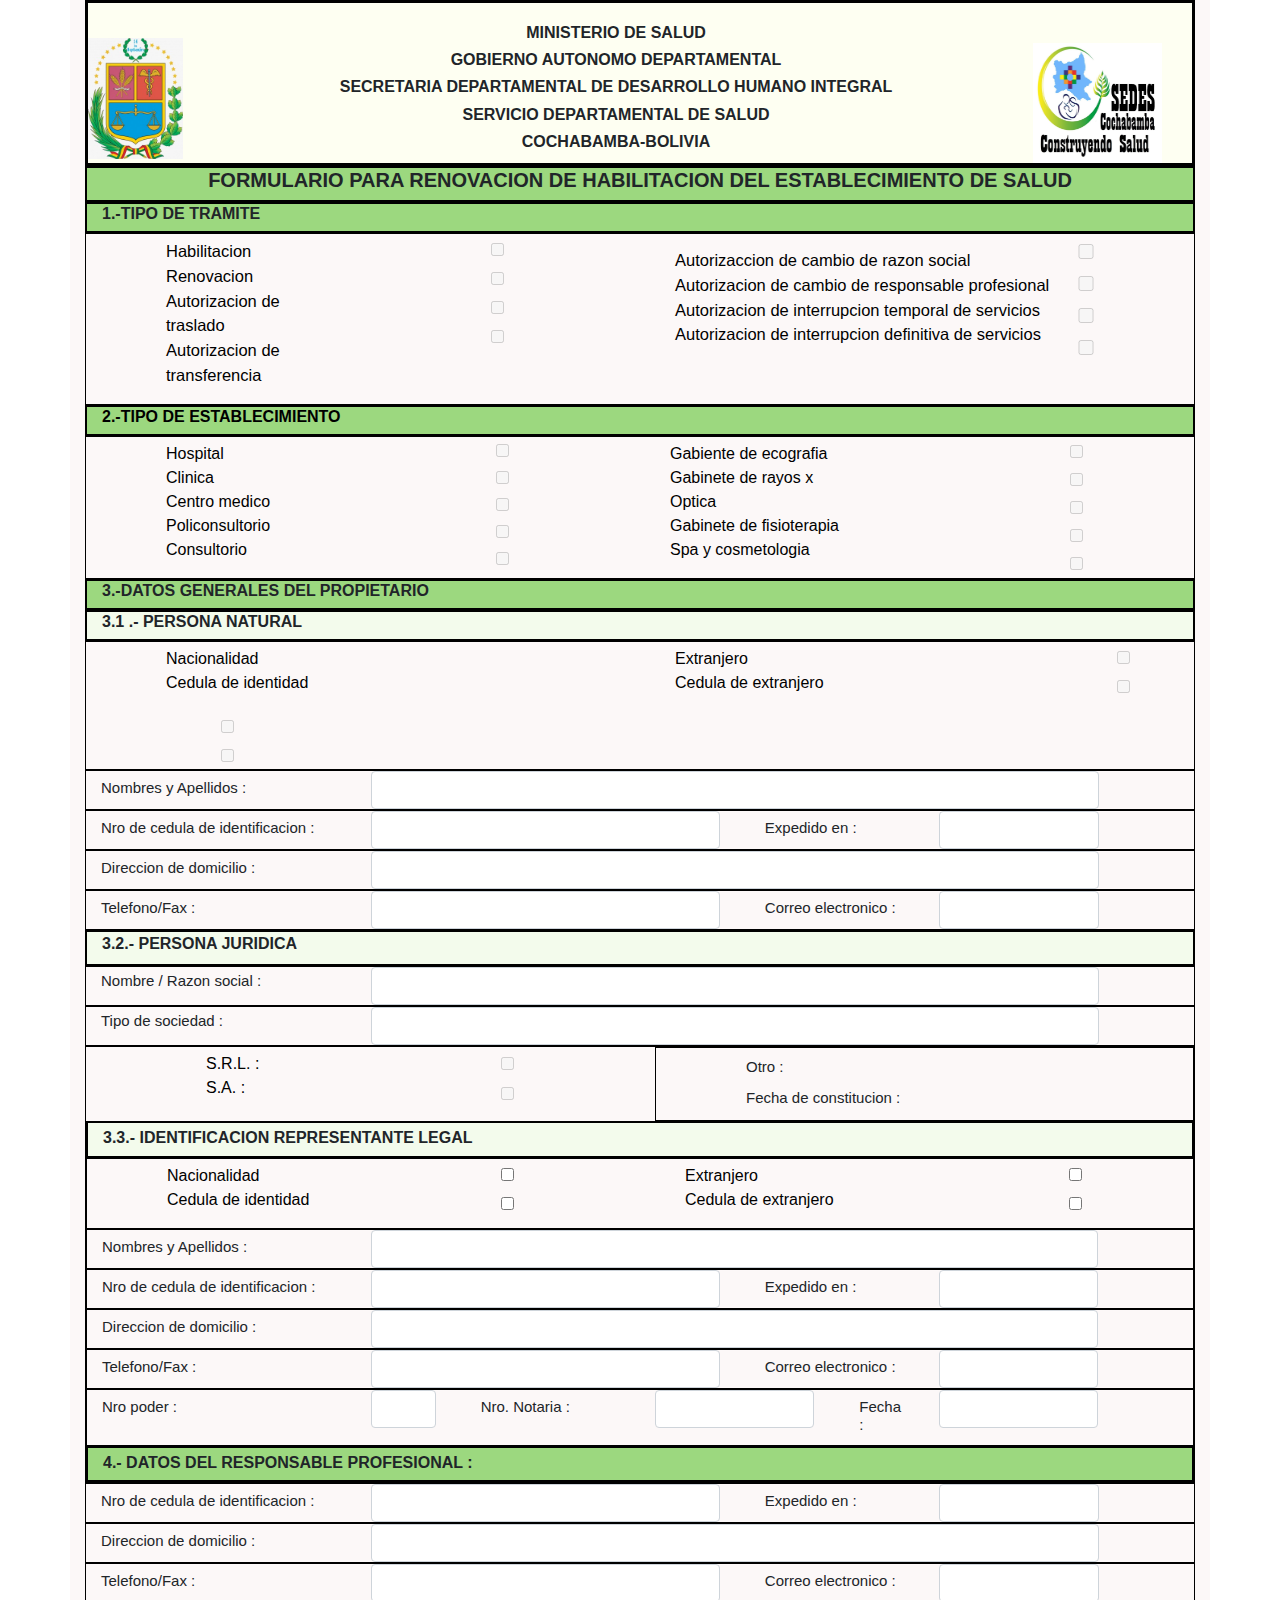
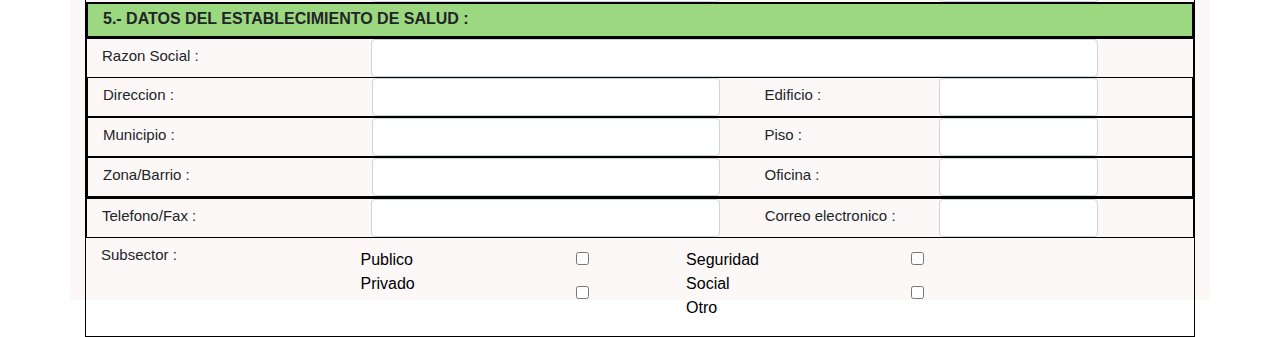
<file: Index.html>
<!DOCTYPE html>
<html lang="es">
<head>
    <meta charset="UTF-8">
    <meta name="viewport" content="width=device-width, initial-scale=1.0">
    <meta http-equiv="X-UA-Compatible" content="ie=edge">
    <link rel="stylesheet" href="css/estilos.css">
    <link rel="stylesheet" href="css/bootstrap.css">
    <title>FormularioRenovacion</title>
</head>
<body>
    <div class="container">
    <header>
        <div class="row">
   <div class="col-xs-4 col-md-2 col-sm-4">
       <div class="logocbba">
          <img src="image/Escudo.jpg" alt="EscudoCochabamba" height="80%" width="60%"  >

       </div>
          
   </div>
   <div class=" col-xs-4 col-md-8 col-sm-3" >
       
       <div class="texto1">
        <h1> <strong>MINISTERIO DE SALUD</strong> </h1>
        <h2>  <strong>   GOBIERNO AUTONOMO DEPARTAMENTAL </strong></h2>
        <h3 > <strong> SECRETARIA DEPARTAMENTAL DE DESARROLLO HUMANO INTEGRAL</strong></h3>
         <h3> <strong>SERVICIO DEPARTAMENTAL DE SALUD</strong></h3>
         <h3> <strong>COCHABAMBA-BOLIVIA</strong></h3>
        </div>

    </div>
    <div class="col-xs-4 col-md-2 col-sm-5">
        <div class="logosedes">
                <img src="image/LogoSedes.jpg" alt="LogoSedes"height="80%" width="100%" >
        </div>

        </div>
         
   



    </header>
    <section class="cabecera1">
        <div class="col-md-12 col-sm-12">
        <h5> <strong> FORMULARIO PARA RENOVACION DE HABILITACION DEL ESTABLECIMIENTO DE SALUD</strong></h5>
    </div>
    </section>
    <section class="cabeceraa1">
        <div class="col-md-12 col-sm-12">
        <h6> <strong>1.-TIPO DE TRAMITE</strong> </h6>
    </div>
    </section>

    <section class="cabeceraa2">
        <div class="row">
            <div class="col-md-6 col-sm-12">
                <div class="row">
             <div class="col-md-6 col-sm-6">
                <div class="textoo2">
                <ul>
                    <li><a href="">Habilitacion</a></li>
                    <li><a href="">Renovacion</a></li>
                    <li><a href="">Autorizacion de traslado</a></li>
                    <li><a href="">Autorizacion de transferencia</a></li>
                    
                </ul>
             </div>
            </div>
        
    
        
            <div class="col-md-6 col-sm-6">
                <div  class="checkboxx1" >
                    <input type="checkbox" id="test4" disabled="disabled" />
                    <input type="checkbox" id="test4" disabled="disabled" />
                    <input type="checkbox" id="test4" disabled="disabled" />
                    <input type="checkbox" id="test4" disabled="disabled" />
                </div>    
             </div>
            </div>
        </div>
            
        

            <div class="col-md-6 col-sm-12">
                <div class="row">
                    <div class="col-md-9 col-sm-6">
                <div class="textoo3">
                 <ul> 
                     
                         <li><a href="">Autorizaccion de cambio de razon social</a></li>
                         <li><a href="">Autorizacion de cambio de responsable profesional</a></li>
                         <li><a href="">Autorizacion de interrupcion temporal de servicios</a></li>
                         <li><a href="">Autorizacion de interrupcion definitiva de servicios</a</li>
                     </ul>
                 </div>
            </div>
            <div class="col-md-3 col-sm-6">
                <div class="checkboxx2">
                    <input type="checkbox" id="test4" disabled="disabled" />
                    <input type="checkbox" id="test4" disabled="disabled" />
                    <input type="checkbox" id="test4" disabled="disabled" />
                    <input type="checkbox" id="test4" disabled="disabled" />
                 
             </div>
         </div>
        </div>
    </div>
        </section>
    <section class="cabecera2">
            <div class="col-md-12 col-sm-12">
               
            <h6> <strong>2.-TIPO DE ESTABLECIMIENTO</strong> </h6>
        </div>
        </section>
            
        <section class="cabecera3">
           <div class="row">
               <div class="col-md-6 col-sm-3">
                    <div class="row">
                <div class="col-md-6 col-sm-12">
                   <div class="texto2">
                   <ul>
                       <li><a href="Hosp">Hospital</a> </li>
                       <li><a href="Clin">Clinica</a></li>
                       <li><a href="Cen">Centro medico</a></li>
                       <li><a href="Polic">Policonsultorio</a></li>
                       <li><a href="Cons">Consultorio</a></li>
                       
                   </ul>
                </div>
               </div>
            
        
               <div class="col-md-6 col-sm-3">
                   
                   <div class="checkbox1">
                    <input type="checkbox" id="test4" disabled="disabled" />
                    <input type="checkbox" id="test4" disabled="disabled" />
                    <input type="checkbox" id="test4" disabled="disabled" />
                    <input type="checkbox" id="test4" disabled="disabled" />
                    <input type="checkbox" id="test4" disabled="disabled" />
                </div>
                </div>
            </div>
               </div>
               <div class="col-md-6 col-sm-3">
                   <div class="row">
                        <div class="col-md-6 col-sm-3">
                   <div class="texto3">
                    <ul> 
                        
                            <li><a href="Gabin">Gabiente de ecografia</a></li>
                            <li><a href="GabinR">Gabinete de rayos x</a></li>
                            <li><a href="Optica">Optica</a></li>
                            <li><a href="Gab">Gabinete de fisioterapia</a</li>
                            <li><a href="Spa">Spa y cosmetologia</a></li>
     
                        </ul>
                    </div>
               </div>
        
        <div class="col-md-6 col-sm-3">

                <div class="checkbox2">
                    <input type="checkbox" id="test4" disabled="disabled" />
                    <input type="checkbox" id="test4" disabled="disabled" />
                    <input type="checkbox" id="test4" disabled="disabled" />
                    <input type="checkbox" id="test4" disabled="disabled" />
                    <input type="checkbox" id="test4" disabled="disabled" />
        </div>
    </div>
           </div>
        </div>
        </section>
        <section class="cabecera4">
                <div class="col-md-12 col-sm-12">
                <h6><strong>3.-DATOS GENERALES DEL PROPIETARIO</strong></h6>
            </div>
            </section>
            <section class="cabecera5">
                    <div class="col-md-12 col-sm-12">
                    <h6><strong>3.1 .- PERSONA NATURAL</strong></h6>
                </div>
                </section>

        <section class="cabecera6" >
            <div class="row">
                <div class="col-md-6 col-sm-12">
                    <div class="row">
                    <div class="col-md-6 col-sm-6">
                    <div class="texto4">
                        <ul>
                            <li><a href="">Nacionalidad</a></li>
                            <li><a href="">Cedula de identidad</a></li>
                        </ul>
                    </div>
                    </div>
                </div>
                    <div class="col-md-6 col-sm-6">
                        <div class="checkbox3">
                            <input type="checkbox" id="test4" disabled="disabled" />
                            <input type="checkbox" id="test4" disabled="disabled" />
                        
                        </div>
                    </div>
                </div>
            
                        <div class="col-md-6 col-sm-12">
                            <div class="row">
                            <div class="col-md-7 col-sm-6">
                                <div class="texto5">
                                        <ul>
                                            <li><a href="">Extranjero</a></li>
                                            <li><a href="">Cedula de extranjero</a></li>
                                        </ul>
                                    </div>
                            </div>
                        
                            
                            <div class="col-md-5 col-sm-6">
                                    <div class="checkbox4">
                                        <input type="checkbox" id="test4" disabled="disabled" />
                                        <input type="checkbox" id="test4" disabled="disabled" />
                                       
                                    </div>

                                 </div>
                                </div>

                                </div>

        </section>
        <section class="cabecera7">
            <div class="row">
                    <div class="col-md-3 col-sm-12">
                        <div class="texto6">
                            <h6>Nombres y Apellidos :</h6>
                            
                        </div>
                    </div>
                        <div class="col-md-8 col-sm-12">
                                <input type="email" class="form-control" id="exampleFormControlInput1">
                            </div>
                        </div>
            
        


        </section>
        <section class="cabecera8">
                <div class="row">
                        <div class="col-md-3 col-sm-12">
                            <div class="texto7">
                                <h6>Nro de cedula de identificacion :</h6>
                                
                            </div>
                        </div>
                        <div class="col-md-4 col-sm-12">
                                <input type="email" class="form-control" id="exampleFormControlInput1">
                        </div>
                            <div class="col-md-2 col-sm-12">
                                    <div class="texto8">
                                        <h6>Expedido en :</h6>
                                    </div>
                                </div>
                                    <div class="col-md-2 col-sm-12">
                                            <input type="email" class="form-control" id="exampleFormControlInput1"color="gray">
                                    </div>          
                </div>
    
            </section>
    
        <section class="cabecera9">
            <div class="row">
                    <div class="col-md-3 col-sm-12">
                        <div class="texto9">
                            <h6>Direccion de domicilio :</h6>

                        </div>
                        </div>
                        <div class="col-md-8 col-sm-12">
                                <input type="email" class="form-control" id="exampleFormControlInput1">
                        </div>
            </div>
        


        </section>
        <section class="cabecera10">
                <div class="row">
                        <div class="col-md-3 col-sm-12">
                            <div class="texto10">
                                <h6>Telefono/Fax :</h6>
                                
                            </div>
                        </div>
                        <div class="col-md-4 col-sm-12">
                                <input type="email" class="form-control" id="exampleFormControlInput1">
                        </div>
                            <div class="col-md-2 col-sm-12">
                                    <div class="texto11">
                                        <h6>Correo electronico :</h6>
                                    </div>
                                </div>
                                    <div class="col-md-2 col-sm-12">
                                            <input type="email" class="form-control" id="exampleFormControlInput1">
                                    </div>          
                </div>
    
            </section>

            <section class="cabecera11">
                    <div class="col-md-12 col-sm-12">
                            <div class="texto12">
                        <h6> <strong> 3.2.- PERSONA JURIDICA </strong></h6>
                    </div>
                    </section>
                <section class="cabecera12">
                        <div class="row">
                                <div class="col-md-3 col-sm-12">
                                    <div class="texto13">
                                        <h6>Nombre / Razon social :</h6>
                                    </div>
                                </div>
                                    <div class="col-md-8 col-sm-12">
                                            <input type="email" class="form-control" id="exampleFormControlInput1">
                                    </div>
                        </div>
                    
                </section>
                    
                <section class="cabecera14">
                        <div class="row">
                                <div class="col-md-3 col-sm-12">
                                    <div class="texto15">
                                        <h6>Tipo de sociedad :</h6>
                                    </div>
                                </div>
                                    <div class="col-md-8 col-sm-12">
                                        <input type="email" class="form-control" id="exampleFormControlInput1">
                                    </div>
                                </div>
                    
                </section>
                <section class="cabecera15">
                        <div class="row">
                            <div class="col-md-6 col-sm-12">
                                <div class="row">
                                <div class="col-md-6 col-sm-8">
                                <div class="texto16">
                                <ul>
                                    <li><a href="">S.R.L. :
                                    </a> </li>
                                    <li><a href="">S.A. :</a></li>
                                    </ul>
                                </div>
                            </div>
                                <div class="col-md-6 col-sm-4">
                                        <div class="checkbox5">
                                            <input type="checkbox" id="test4" disabled="disabled" />
                                            <input type="checkbox" id="test4" disabled="disabled" />
                                          
                                            </div>  
                                         </div>
                                </div>
                            </div>
                                <div class="col-md-6 col-sm-12">
                                        <div class="texto17">
                                            <h6> Otro :</h6>
                                            <div class="texto18">
                                            
                                            <h6> Fecha de constitucion :</h6>
                                        </div>
                                        </div>
                                        <div class="col-md-4 col-sm-12">
                                           
                                        </div>
                        </div>
                    </div>
                    
            <section class="cabecera16">
                    <div class="col-md-12 col-sm-12">
                            <div class="texto18">
                        <h6> <strong> 3.3.- IDENTIFICACION REPRESENTANTE LEGAL</strong></h6>
                    </div>
                    </section>
           <section class="cabecera17" >
                        <div class="row">
                            <div class="col-md-6 col-sm-12">
                                <div class="row">
                                        <div class="col-md-6 col-sm-6">
                                <div class="texto19">
                                    <ul>
                                        <li><a href="">Nacionalidad</a></li>
                                        <li><a href="">Cedula de identidad</a></li>
                                    </ul>
                                </div>
                                </div>
                                <div class="col-md-6 col-sm-6">
                                    <div class="checkbox6">
                                            <input type= "checkbox">
                                            <input type= "checkbox">
                                    </div>
                                    </div>
                                </div>
                            </div>
            
                                    <div class="col-md-6 col-sm-12">
                                        <div class="row">
                                        <div class="col-md-6 col-sm-6">
                                            <div class="texto20">
                                                    <ul>
                                                        <li><a href="">Extranjero</a></li>
                                                        <li><a href="">Cedula de
                                                                        extranjero</a></li>
                                                    </ul>
                                                </div>
                                        </div>
                                        
                                        <div class="col-md-6 col-sm-6">
                                                <div class="checkbox7">
                                                        <input type= "checkbox">
                                                        <input type= "checkbox">
                                                </div>
            
                                             </div>
                            
                                            </div>
                                        </div>

            
                </section>
                                        <section class="cabecera18">
                                            <div class="row">
                                                    <div class="col-md-3 col-sm-12">
                                                        <div class="texto21">
                                                            <h6>Nombres y Apellidos :</h6>
                                                        </div>
                                
                                                        </div>
                                                        <div class="col-md-8 col-sm-12">
                                                                <input type="email" class="form-control" id="exampleFormControlInput1">
                                                        </div>
                                            </div>
                                        
                                
                                
                                        </section>
                                        <section class="cabecera19">
                                                <div class="row">
                                                        <div class="col-md-3 col-sm-12">
                                                            <div class="texto22">
                                                                <h6>Nro de cedula de identificacion :</h6>
                                                                
                                                            </div>
                                                        </div>
                                                        <div class="col-md-4 col-sm-12">
                                                                <input type="email" class="form-control" id="exampleFormControlInput1">
                                                        </div>
                                                            <div class="col-md-2 col-sm-12">
                                                                    <div class="texto23">
                                                                        <h6>Expedido en :</h6>
                                                                    </div>
                                                                </div>
                                                                    <div class="col-md-2 col-sm-12">
                                                                            <input type="email" class="form-control" id="exampleFormControlInput1">
                                                                    </div>          
                                                </div>
                                    
                                            </section>
                                    
                                        <section class="cabecera20">
                                            <div class="row">
                                                    <div class="col-md-3 col-sm-12">
                                                        <div class="texto24">
                                                            <h6>Direccion de domicilio :</h6>
                                
                                                        </div>
                                                        </div>
                                                        <div class="col-md-8 col-sm-12">
                                                                <input type="email" class="form-control" id="exampleFormControlInput1">
                                                        </div>
                                            </div>
                                        
                                
                                
                                        </section>
                                        <section class="cabecera21">
                                                <div class="row">
                                                        <div class="col-md-3 col-sm-12">
                                                            <div class="texto25">
                                                                <h6>Telefono/Fax :</h6>
                                                                
                                                            </div>
                                                        </div>
                                                        <div class="col-md-4 col-sm-12">
                                                            <input type="email" class="form-control" id="exampleFormControlInput1">
                                                        </div>
                                                            <div class="col-md-2 col-sm-12">
                                                                    <div class="texto26">
                                                                        <h6>Correo electronico :</h6>
                                                                    </div>
                                                                </div>
                                                                    <div class="col-md-2 col-sm-12">
                                                                            <input type="email" class="form-control" id="exampleFormControlInput1">
                                                                    </div>          
                                                </div>
                                    
                                            </section>
                                <section class="cabecera22">
                                        <div class="row">
                                                <div class="col-md-3 col-sm-12">
                                                    <div class="texto27">
                                                        <h6>Nro poder :</h6>
                                                        
                                                    </div>
                                                </div>
                                                <div class="col-md-1 col-sm-12">
                                                        <input type="email" class="form-control" id="exampleFormControlInput1">

                                                </div>
                                            
                                                    <div class="col-md-2 col-sm-12">
                                                            <div class="texto28">
                                                                <h6>Nro. Notaria :</h6>
                                                            </div>
                                                        </div>
                                                            <div class="col-md-2 col-sm-12"> 
                                                                    <input type="email" class="form-control" id="exampleFormControlInput1">
                                                            </div>
                                                             
                                                            <div class="col-md-1 col-sm-12">
                                                                    <div class="texto28">
                                                                        <h6>Fecha :</h6>
                                                                    </div>
                                                                </div>
                                                                    <div class="col-md-2 col-sm-12"> 
                                                                            <input type="email" class="form-control" id="exampleFormControlInput1">
                                                                        </div>     
                                        </div>
                                

                                </section>

                                <section class="cabecera23">
                                        <div class="col-md-12 col-sm-12">
                                                <div class="texto29">
                                            <h6> <strong> 4.- DATOS DEL RESPONSABLE PROFESIONAL : </strong></h6>
                                        </div>
                                        </section>




                
                                    </section>
                                    <section class="cabecera24">
                                            <div class="row">
                                                    <div class="col-md-3 col-sm-12">
                                                        <div class="texto30">
                                                            <h6>Nro de cedula de identificacion :</h6>
                                                            
                                                        </div>
                                                    </div>
                                                    <div class="col-md-4 col-sm-12">
                                                            <input type="email" class="form-control" id="exampleFormControlInput1">
                                                    </div>
                                                        <div class="col-md-2 col-sm-12">
                                                                <div class="texto31">
                                                                    <h6>Expedido en :</h6>
                                                                </div>
                                                            </div>
                                                                <div class="col-md-2 col-sm-12">
                                                                        <input type="email" class="form-control" id="exampleFormControlInput1">
                                                                </div>          
                                            </div>
                                
                                        </section>
                                
                                    <section class="cabecera25">
                                        <div class="row">
                                                <div class="col-md-3 col-sm-12">
                                                    <div class="texto32">
                                                        <h6>Direccion de domicilio :</h6>
                            
                                                    </div>
                                                    </div>
                                                    <div class="col-md-8 col-sm-12">
                                                            <input type="email" class="form-control" id="exampleFormControlInput1">
                                                    </div>
                                        </div>
                                    
                            
                            
                                    </section>
                                    <section class="cabecera26">
                                            <div class="row">
                                                    <div class="col-md-3 col-sm-12">
                                                        <div class="texto33">
                                                            <h6>Telefono/Fax :</h6>
                                                            
                                                        </div>
                                                    </div>
                                                    <div class="col-md-4 col-sm-12">
                                                            <input type="email" class="form-control" id="exampleFormControlInput1">
                                                    </div>
                                                        <div class="col-md-2 col-sm-12">
                                                                <div class="texto34">
                                                                    <h6>Correo electronico :</h6>
                                                                </div>
                                                            </div>
                                                                <div class="col-md-2 col-sm-12">
                                                                        <input type="email" class="form-control" id="exampleFormControlInput1">
                                                                </div>          
                                            </div>

                                            <section class="cabecera27">
                                                    <div class="col-md-12 col-sm-12">
                                                            <div class="texto35">
                                                        <h6> <strong> 5.- DATOS DEL ESTABLECIMIENTO DE SALUD :  </strong></h6>
                                                    </div>
                                                    </section>
                                                    <section class="cabecera28">
                                                        <div class="row">
                                                                <div class="col-md-3 col-sm-12">
                                                                    <div class="texto36">
                                                                        <h6>Razon Social :</h6>
                                            
                                                                    </div>
                                                                    </div>
                                                                    <div class="col-md-8 col-sm-12">
                                                                            <input type="email" class="form-control" id="exampleFormControlInput1">
                                                                    </div>
                                                        </div>
                                                    
                                            
                                                    <section class="cabecera28">
                                                        <div class="row">
                                                                <div class="col-md-3 col-sm-12">
                                                                    <div class="texto37">
                                                                        <h6>Direccion :</h6>
                                                                        
                                                                    </div>
                                                                </div>
                                                                <div class="col-md-4 col-sm-12">
                                                                    <input type="email" class="form-control" id="exampleFormControlInput1">
                                                                </div>
                                                            
                                                                    <div class="col-md-2 col-sm-12">
                                                                            <div class="texto38">
                                                                                <h6>Edificio :</h6>
                                                                            </div>
                                                                        </div>
                                                                            <div class="col-md-2 col-sm-12">
                                                                                    <input type="email" class="form-control" id="exampleFormControlInput1">
                                                                            </div>          
                                                        </div>
                                            
                                                    </section>
                                

                                                    
                                                    <section class="cabecera29">
                                                        <div class="row">
                                                                <div class="col-md-3 col-sm-12">
                                                                    <div class="texto39">
                                                                        <h6>Municipio :</h6>
                                                                        
                                                                    </div>
                                                                </div>
                                                                <div class="col-md-4 col-sm-12">
                                                                        <input type="email" class="form-control" id="exampleFormControlInput1">
                                                                </div>
                                                                    <div class="col-md-2 col-sm-12">
                                                                            <div class="texto40">
                                                                                <h6>Piso :</h6>
                                                                            </div>
                                                                        </div>
                                                                            <div class="col-md-2 col-sm-12">
                                                                                    <input type="email" class="form-control" id="exampleFormControlInput1">
                                                                            </div>          
                                                        </div>
                                            
                                                    </section>
                                                    <section class="cabecera30">
                                                            <div class="row">
                                                                    <div class="col-md-3 col-sm-12">
                                                                        <div class="texto41">
                                                                            <h6>Zona/Barrio :</h6>
                                                                            
                                                                        </div>
                                                                    </div>
                                                                    <div class="col-md-4 col-sm-12">
                                                                            <input type="email" class="form-control" id="exampleFormControlInput1">
                                                                    </div>
                                                                        <div class="col-md-2 col-sm-12">
                                                                                <div class="texto42">
                                                                                    <h6>Oficina :</h6>
                                                                                </div>
                                                                            </div>
                                                                                <div class="col-md-2 col-sm-12">
                                                                                        <input type="email" class="form-control" id="exampleFormControlInput1">
                                                                                </div>          
                                                            </div>
                                                
                                                        </section>
                                                        
                                                    </section>
                                                    <section class="cabecera32">
                                                            <div class="row">
                                                                    <div class="col-md-3 col-sm-12">
                                                                        <div class="texto43">
                                                                            <h6>Telefono/Fax :</h6>
                                                                            
                                                                        </div>
                                                                    </div>
                                                                    <div class="col-md-4 col-sm-12">
                                                                            <input type="email" class="form-control" id="exampleFormControlInput1">
                                                                    </div>
                                                                        <div class="col-md-2 col-sm-12">
                                                                                <div class="texto44">
                                                                                    <h6>Correo electronico :</h6>
                                                                                </div>
                                                                            </div>
                                                                                <div class="col-md-2 col-sm-12">
                                                                                        <input type="email" class="form-control" id="exampleFormControlInput1">
                                                                                </div>          
                                                            </div>
                                                
                                                        </section>
                                                   
                                                    <section class="cabecera33">
                                                            <div class="row">
                                                                    <div class="col-md-3 col-sm-12">
                                                                        <div class="texto45">
                                                                            <h6>Subsector :</h6>
                                                                        </div>
                                                                    </div>
                                                                    <div class="row">
                                                                            <div class="col-md-6 col-sm-12">
                                                                                <div class="row">
                                                                                        <div class="col-md-6 col-sm-6">
                                                                                    <div class="texto46">
                                                                                        <ul>
                                                                                            <li><a href="">Publico</a></li>
                                                                                            <li><a href="">Privado</a></li>
                                                                                        </ul>
                                                                                    </div>
                                                                                    </div>
                                                                                    <div class="col-md-6 col-sm-6">
                                                                                        <div class="checkbox39">
                                                                                                <input type= "checkbox">
                                                                                                <input type= "checkbox">
                                                                                        </div>
                                                                                        </div>
                                                                                    </div>
                                                                                </div>
                                                                                        <div class="col-md-6 col-sm-12">
                                                                                            <div class="row">
                                                                                            <div class="col-md-6 col-sm-6">
                                                                                                <div class="texto47">
                                                                                                        <ul>
                                                                                                            <li><a href="">Seguridad Social</a></li>
                                                                                                            <li><a href="">Otro</a></li>
                                                                                                        </ul>
                                                                                                    </div>
                                                                                            </div>
                                                                                            <div class="col-md-6 col-sm-6">
                                                                                                   <div class="checkbox40">
                                                                                                            <input type= "checkbox">
                                                                                                            <input type= "checkbox">
                                                                                                            
                                                                                                    </div>
                                                                                          
                                                                                                </div>    
                                                                                              </div>
                                                                        </div>
                                                                    </section>

                                                        


</div>
</body>
</html>
</file>
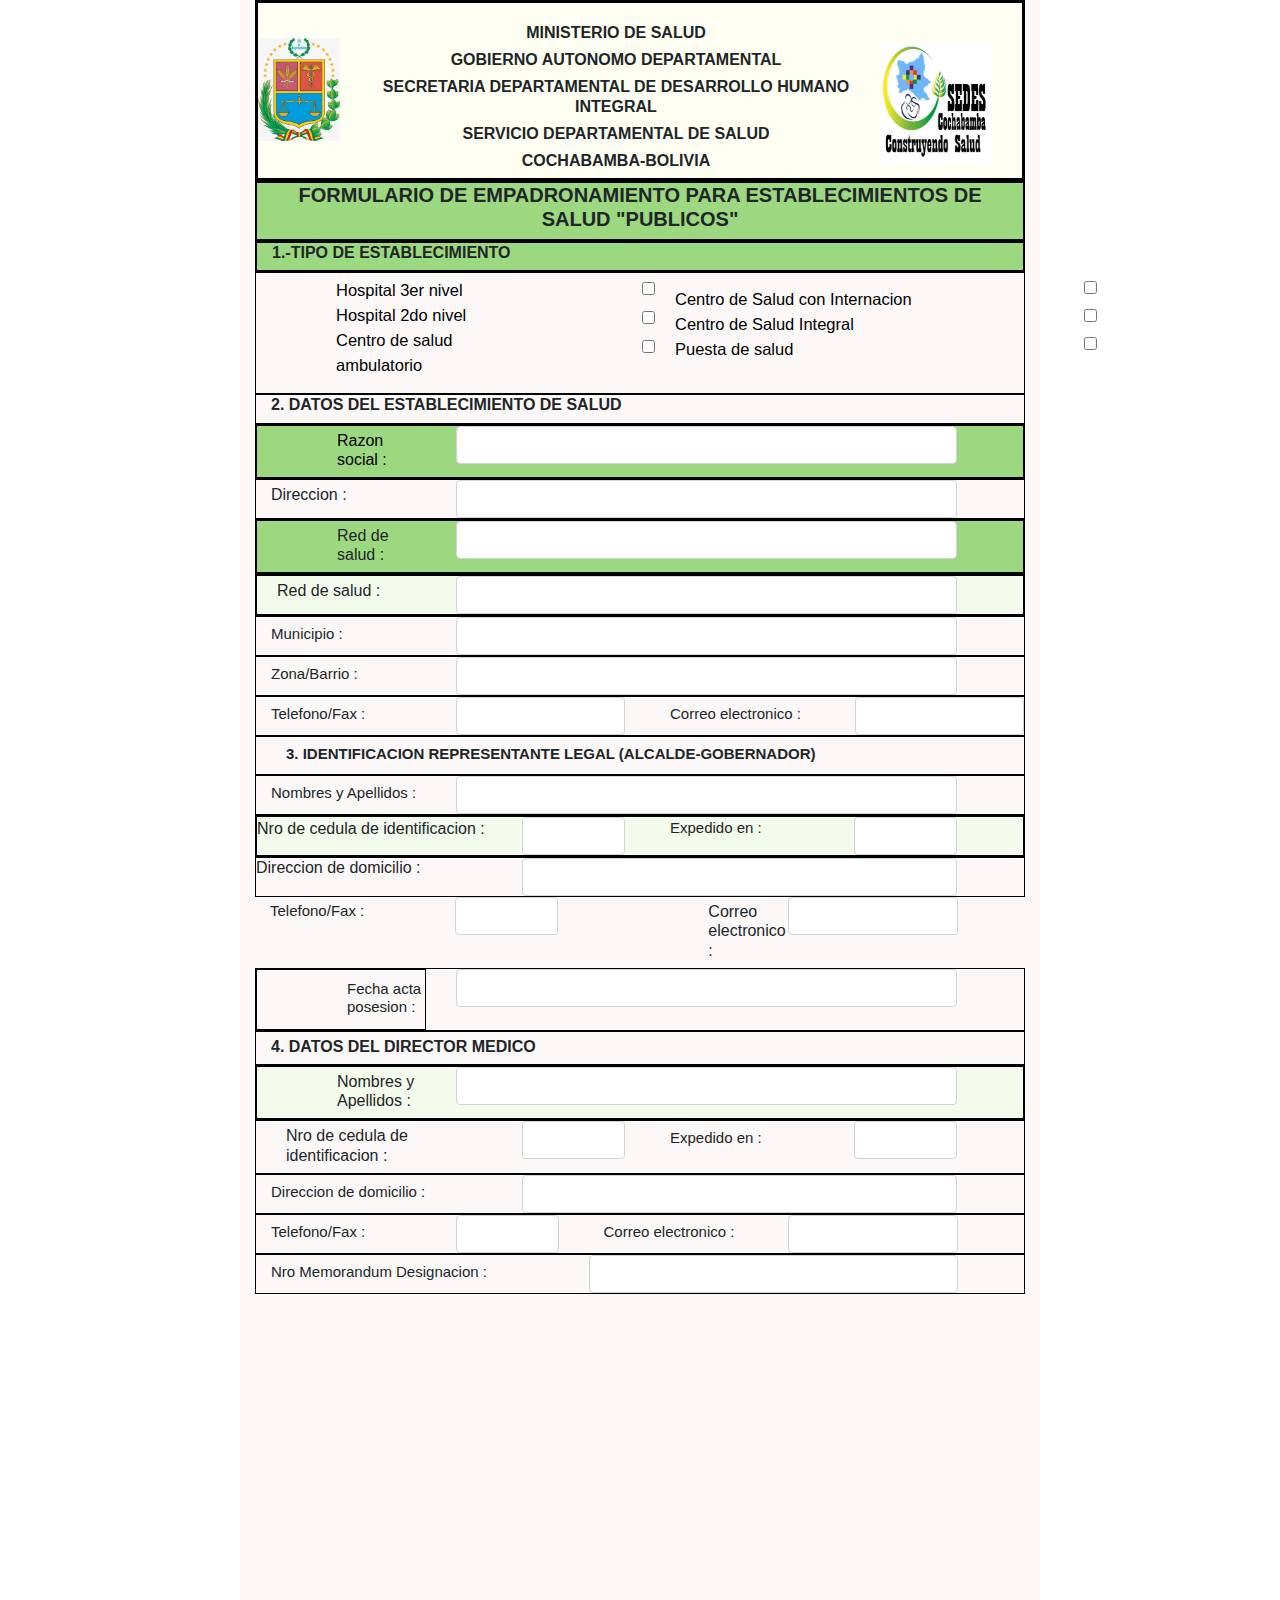
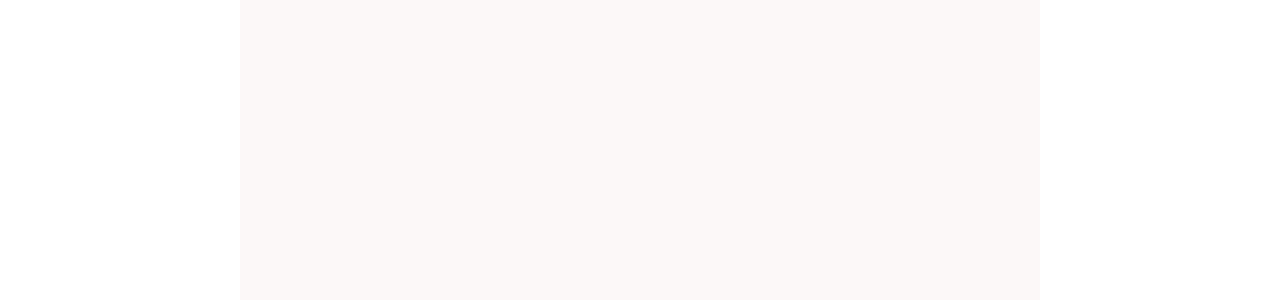
<file: index2.html>
<!DOCTYPE html>
<html lang="en">
<head>
    <meta charset="UTF-8">
    <meta name="viewport" content="width=device-width, initial-scale=1.0">
    <meta http-equiv="X-UA-Compatible" content="ie=edge">
    <link rel="stylesheet" href="css/bootstrap.css">
    <link rel="stylesheet" href="css/estilos.css">
    <title>FormularioPublico</title>
</head>
<body>
        <div class="container">
                <header>
                    <div class="row">
               <div class="col-xs-4 col-md-2 col-sm-4">
                   <div class="logocbba">
                      <img src="image/Escudo.jpg" alt="EscudoCochabamba" height="100%" width="80%"  >
            
                   </div>
                      
               </div>
               <div class=" col-xs-4 col-md-8 col-sm-3" >
                   
                   <div class="texto1">
                    <h1> <strong>MINISTERIO DE SALUD</strong> </h1>
                    <h2>  <strong>   GOBIERNO AUTONOMO DEPARTAMENTAL </strong></h2>
                    <h3 > <strong> SECRETARIA DEPARTAMENTAL DE DESARROLLO HUMANO INTEGRAL</strong></h3>
                     <h3> <strong>SERVICIO DEPARTAMENTAL DE SALUD</strong></h3>
                     <h3> <strong>COCHABAMBA-BOLIVIA</strong></h3>
                    </div>
            
                </div>
                <div class="col-xs-4 col-md-2 col-sm-5">
                    <div class="logosedes">
                            <img src="image/LogoSedes.jpg" alt="LogoSedes"height="80%" width="140%" >
                    </div>
            
                    </div>
            
                </header>
                <section class="cabecera1">
                        <div class="col-md-12 col-sm-12">
                        <h5> <strong> FORMULARIO DE EMPADRONAMIENTO PARA ESTABLECIMIENTOS DE SALUD "PUBLICOS"</strong></h5>
                    </div>
                    </section>
                    <section class="cabeceraa1">
                            <div class="col-md-12 col-sm-12">
                            <h6> <strong>1.-TIPO DE ESTABLECIMIENTO</strong> </h6>
                        </div>
                        </section>
                    
                        <section class="cabeceraa2">
                            <div class="row">
                                <div class="col-md-6 col-sm-12">
                                    <div class="row">
                                 <div class="col-md-8 col-sm-6">
                                    <div class="textoo2">
                                    <ul>
                                        <li><a href="">Hospital 3er nivel</a></li>
                                        <li><a href="">Hospital 2do nivel</a></li>
                                        <li><a href="">Centro de salud ambulatorio</a></li>
                                      
                                        
                                    </ul>
                                 </div>
                                </div>
                            
                        
                            
                                <div class="col-md-4 col-sm-6">
                                    <div  class="checkboxx1" >
                                        <input type="checkbox"   />
                                        <input type="checkbox"  />
                                        <input type="checkbox"  />
                                       
                                    </div>    
                                 </div>
                                </div>
                            </div>
                                
                            
                    
                                <div class="col-md-6 col-sm-12">
                                    <div class="row">
                                        <div class="col-md-9 col-sm-6">
                                    <div class="textoo3">
                                     <ul> 
                                         
                                             <li><a href="">Centro de Salud con Internacion</a></li>
                                             <li><a href="">Centro de Salud Integral</a></li>
                                             <li><a href="">Puesta de salud</a></li>
                                             
                                         </ul>
                                     </div>
                                </div>
                                <div class="col-md-3 col-sm-6">
                                    <div class="checkbox2">
                                        <input type="checkbox"  />
                                        <input type="checkbox"  />
                                        <input type="checkbox"   />
                                       
                                     
                                 </div>
                             </div>
                            </div>
                        </div>
                    </section>
                        <section class="cabecera22">
                                <div class="col-md-12 col-sm-12">
                                        <div class="texto1">
                                    <h6> <strong> 2. DATOS DEL ESTABLECIMIENTO DE SALUD </strong></h6>
                                </div>
                            
                                </section>
                            <section class="cabecera2">
                                    <div class="row">
                                            <div class="col-md-3 col-sm-12">
                                                <div class="texto2">
                                                    <h6>Razon social :</h6>
                                                </div>
                                            </div>
                                                <div class="col-md-8 col-sm-12">
                                                        <input type="email" class="form-control" id="exampleFormControlInput1">
                                                </div>
                                    </div>
                                
                            </section>
                                
                            <section class="cabecera3">
                                    <div class="row">
                                            <div class="col-md-3 col-sm-12">
                                                <div class="texto3">
                                                    <h6>Direccion :</h6>
                                                </div>
                                            </div>
                                                <div class="col-md-8 col-sm-12">
                                                    <input type="email" class="form-control" id="exampleFormControlInput1">
                                                </div>
                                            </div>
                                
                            </section>

                            <section class="cabecera4">
                                    <div class="row">
                                            <div class="col-md-3 col-sm-12">
                                                <div class="texto4">
                                                    <h6>Red de salud :</h6>
                                                </div>
                                            </div>
                                                <div class="col-md-8 col-sm-12">
                                                    <input type="email" class="form-control" id="exampleFormControlInput1">
                                                </div>
                                            </div>
                                
                            </section>
                            <section class="cabecera5">
                                    <div class="row">
                                            <div class="col-md-3 col-sm-12">
                                                <div class="texto5">
                                                    <h6>Red de salud :</h6>
                                                </div>
                                            </div>
                                                <div class="col-md-8 col-sm-12">
                                                    <input type="email" class="form-control" id="exampleFormControlInput1">
                                                </div>
                                            </div>
                                
                            </section>
                            <section class="cabecera6">
                                    <div class="row">
                                            <div class="col-md-3 col-sm-12">
                                                <div class="texto6">
                                                    <h6>Municipio :</h6>
                                                </div>
                                            </div>
                                                <div class="col-md-8 col-sm-12">
                                                    <input type="email" class="form-control" id="exampleFormControlInput1">
                                                </div>
                                            </div>
                                
                            </section>
                            <section class="cabecera7">
                                    <div class="row">
                                            <div class="col-md-3 col-sm-12">
                                                <div class="texto7">
                                                    <h6>Zona/Barrio :</h6>
                                                </div>
                                            </div>
                                                <div class="col-md-8 col-sm-12">
                                                    <input type="email" class="form-control" id="exampleFormControlInput1">
                                                </div>
                                            </div>
                                
                            </section>
                            <section class="cabecera8">
                                    <div class="row">
                                            <div class="col-md-3 col-sm-12">
                                                <div class="texto8">
                                                    <h6>Telefono/Fax :</h6>
                                                    
                                                </div>
                                            </div>
                                            <div class="col-md-3 col-sm-12">
                                                <input type="email" class="form-control" id="exampleFormControlInput1">
                                            </div>
                                                <div class="col-md-3 col-sm-12">
                                                        <div class="texto9">
                                                            <h6>Correo electronico :</h6>
                                                        </div>
                                                    </div>
                                                        <div class="col-md-3 col-sm-12">
                                                                <input type="email" class="form-control" id="exampleFormControlInput1">
                                                        </div>          
                                    </div>
                        
                                </section>
                                <section class="cabecera9">
                                        <div class="col-md-12 col-sm-12">
                                                <div class="texto10">
                                            <h6> <strong> 3. IDENTIFICACION REPRESENTANTE LEGAL (ALCALDE-GOBERNADOR)</strong></h6>
                                        </div>
                                    </div>
                                        </section>
                            

                                        <section class="cabecera10">
                                                <div class="row">
                                                        <div class="col-md-3 col-sm-12">
                                                            <div class="texto11">
                                                                <h6>Nombres y Apellidos :</h6>
                                                            </div>
                                    
                                                            </div>
                                                            <div class="col-md-8 col-sm-12">
                                                                    <input type="email" class="form-control" id="exampleFormControlInput1">
                                                            </div>
                                                </div>
                                            
                                    
                                    
                                            </section>
                                            <section class="cabecera11">
                                                    <div class="row">
                                                            <div class="col-md-4 col-sm-12">
                                                                <div class="texto12">
                                                                    <h6>Nro de cedula de identificacion :</h6>
                                                                    
                                                                </div>
                                                            </div>
                                                            <div class="col-md-2 col-sm-12">
                                                                    <input type="email" class="form-control" id="exampleFormControlInput1">
                                                            </div>
                                                                <div class="col-md-3 col-sm-12">
                                                                        <div class="texto13">
                                                                            <h6>Expedido en :</h6>
                                                                        </div>
                                                                    </div>
                                                                        <div class="col-md-2 col-sm-12">
                                                                                <input type="email" class="form-control" id="exampleFormControlInput1">
                                                                        </div>          
                                                    </div>
                                        
                                                </section>
                                        
                                            <section class="cabecera12">
                                                <div class="row">
                                                        <div class="col-md-4 col-sm-12">
                                                            <div class="texto14">
                                                                <h6>Direccion de domicilio :</h6>
                                    
                                                            </div>
                                                            </div>
                                                            <div class="col-md-7 col-sm-12">
                                                                    <input type="email" class="form-control" id="exampleFormControlInput1">
                                                            </div>
                                                </div>
                                            
                                    
                                    
                                            </section>
                                            <section class="cabecera13">
                                                    <div class="row">
                                                            <div class="col-md-3 col-sm-12">
                                                                <div class="texto15">
                                                                    <h6>Telefono/Fax :</h6>
                                                                    
                                                                </div>
                                                            </div>
                                                            <div class="col-md-2 col-sm-12">
                                                                <input type="email" class="form-control" id="exampleFormControlInput1">
                                                            </div>
                                                                <div class="col-md-3 col-sm-12">
                                                                        <div class="texto16">
                                                                            <h6>Correo electronico :</h6>
                                                                        </div>
                                                                    </div>
                                                                        <div class="col-md-3 col-sm-12">
                                                                                <input type="email" class="form-control" id="exampleFormControlInput1">
                                                                        </div>          
                                                    </div>
                                        
                                                </section>

                                                <section class="cabecera14">
                                                        <div class="row">
                                                                <div class="col-md-3 col-sm-12">
                                                                    <div class="texto17">
                                                                        <h6>Fecha acta posesion :</h6>
                                            
                                                                    </div>
                                                                    </div>
                                                                    <div class="col-md-8 col-sm-12">
                                                                            <input type="email" class="form-control" id="exampleFormControlInput1">
                                                                    </div>
                                                        </div>
                                                    
                                                </section>
                                                        <section class="cabecera15">
                                                                <div class="col-md-12 col-sm-12">
                                                                        <div class="texto18">
                                                                    <h6> <strong> 4. DATOS DEL DIRECTOR MEDICO</strong></h6>
                                                                </div>
                                                            </div>
                                                                </section>
                                                    

                                        <section class="cabecera16">
                                                <div class="row">
                                                        <div class="col-md-3 col-sm-12">
                                                            <div class="texto19">
                                                                <h6>Nombres y Apellidos :</h6>
                                                            </div>
                                    
                                                            </div>
                                                            <div class="col-md-8 col-sm-12">
                                                                    <input type="email" class="form-control" id="exampleFormControlInput1">
                                                            </div>
                                                </div>
                                            
                                    
                                    
                                            </section>
                                            <section class="cabecera17">
                                                    <div class="row">
                                                            <div class="col-md-4 col-sm-12">
                                                                <div class="texto20">
                                                                    <h6>Nro de cedula de identificacion :</h6>
                                                                    
                                                                </div>
                                                            </div>
                                                            <div class="col-md-2 col-sm-12">
                                                                    <input type="email" class="form-control" id="exampleFormControlInput1">
                                                            </div>
                                                                <div class="col-md-3 col-sm-12">
                                                                        <div class="texto21">
                                                                            <h6>Expedido en :</h6>
                                                                        </div>
                                                                    </div>
                                                                        <div class="col-md-2 col-sm-12">
                                                                                <input type="email" class="form-control" id="exampleFormControlInput1">
                                                                        </div>          
                                                    </div>
                                        
                                                </section>
                                        
                                            <section class="cabecera18">
                                                <div class="row">
                                                        <div class="col-md-4 col-sm-12">
                                                            <div class="texto22">
                                                                <h6>Direccion de domicilio :</h6>
                                    
                                                            </div>
                                                            </div>
                                                            <div class="col-md-7 col-sm-12">
                                                                    <input type="email" class="form-control" id="exampleFormControlInput1">
                                                            </div>
                                                </div>
                                            
                                    
                                    
                                            </section>
                                            <section class="cabecera19">
                                                    <div class="row">
                                                            <div class="col-md-3 col-sm-12">
                                                                <div class="texto23">
                                                                    <h6>Telefono/Fax :</h6>
                                                                    
                                                                </div>
                                                            </div>
                                                            <div class="col-md-2 col-sm-12">
                                                                <input type="email" class="form-control" id="exampleFormControlInput1">
                                                            </div>
                                                                <div class="col-md-3 col-sm-12">
                                                                        <div class="texto24">
                                                                            <h6>Correo electronico :</h6>
                                                                        </div>
                                                                    </div>
                                                                        <div class="col-md-3 col-sm-12">
                                                                                <input type="email" class="form-control" id="exampleFormControlInput1">
                                                                        </div>          
                                                    </div>
                                        
                                                </section>

                                                <section class="cabecera20">
                                                        <div class="row">
                                                                <div class="col-md-5 col-sm-12">
                                                                    <div class="texto25">
                                                                        <h6>Nro Memorandum Designacion :</h6>
                                            
                                                                    </div>
                                                                    </div>
                                                                    <div class="col-md-6 col-sm-12">
                                                                            <input type="email" class="form-control" id="exampleFormControlInput1">
                                                                    </div>
                                                        </div>
                                                    
                                                </section>

</body>

</body>
</body>
</html>
</file>
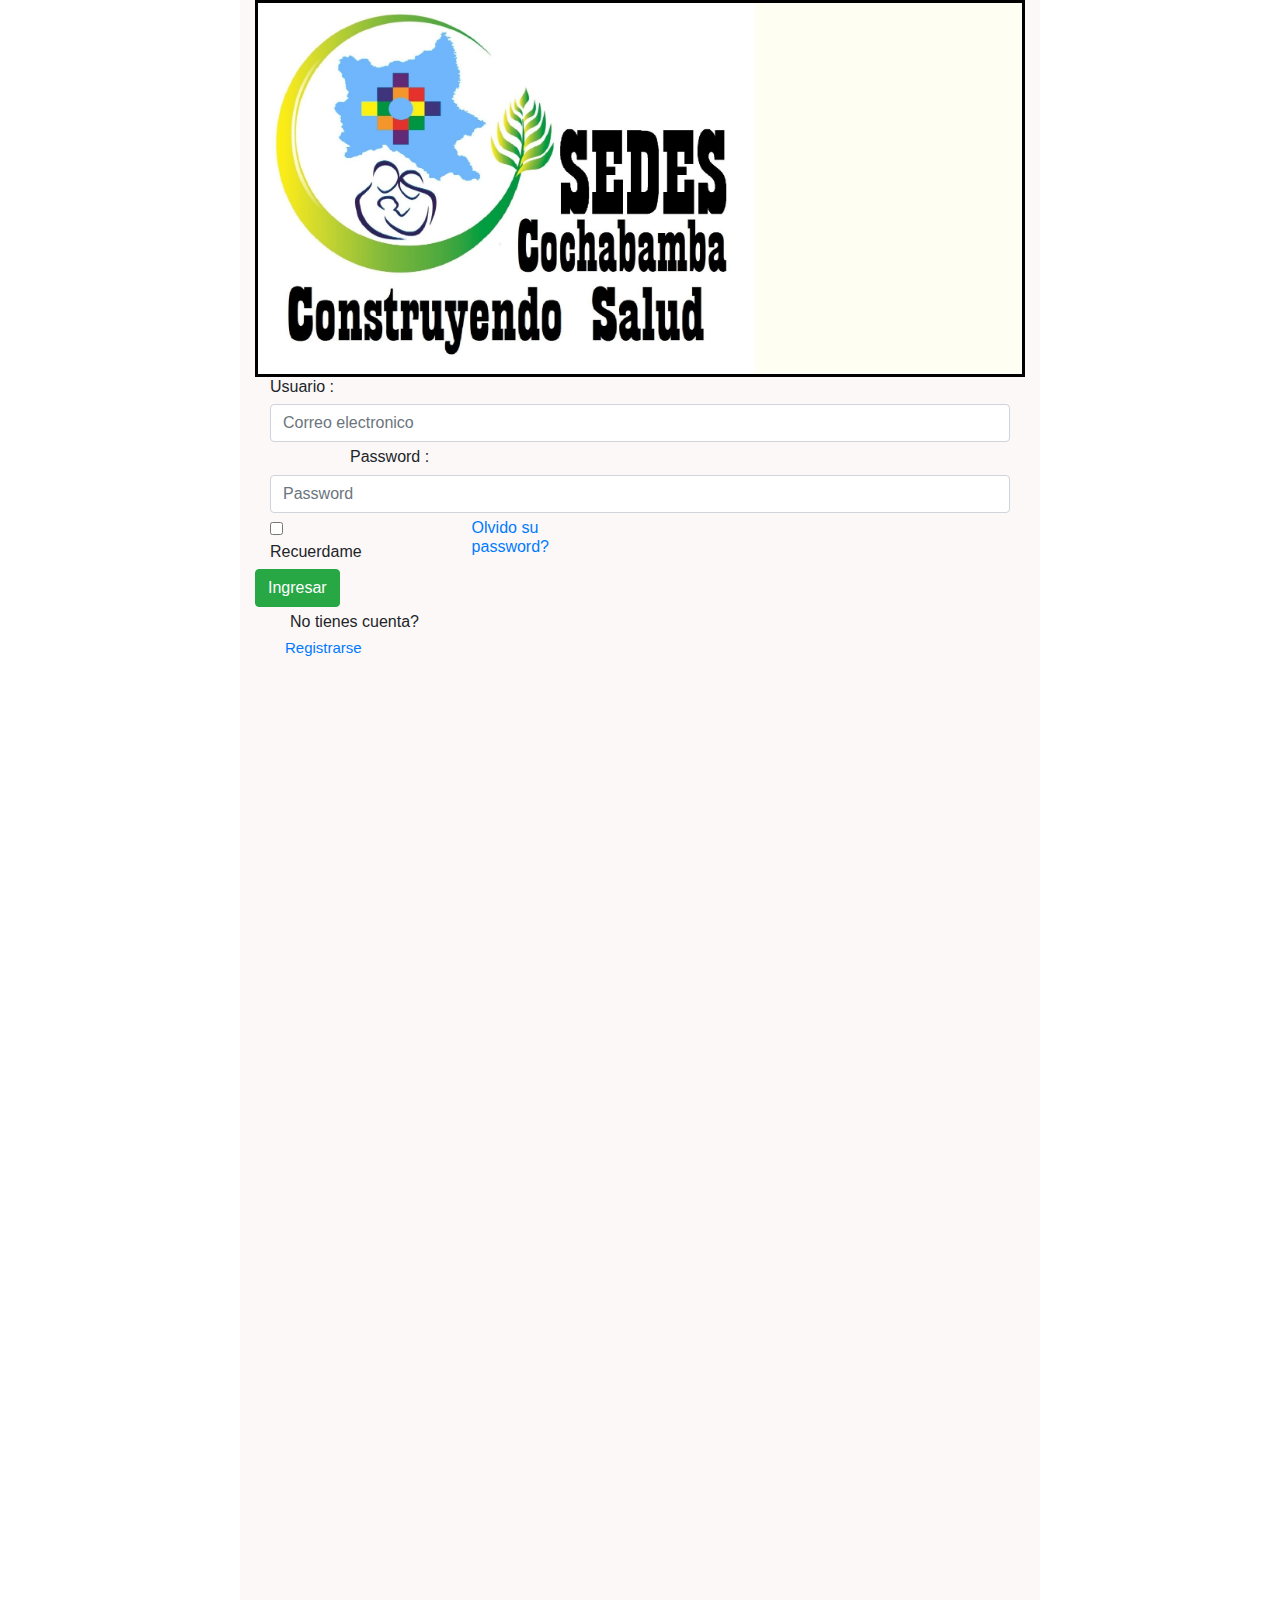
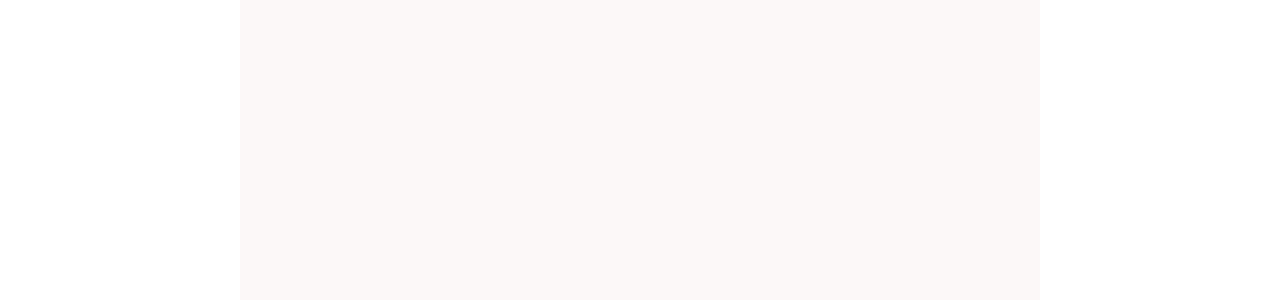
<file: Loggin.html>
<!DOCTYPE html>
<html lang="en">
<head>
    <meta charset="UTF-8">
    <meta name="viewport" content="width=device-width, initial-scale=1.0">
    <meta http-equiv="X-UA-Compatible" content="ie=edge">
    <link rel="stylesheet" href="css/bootstrap.css">
    <link rel="stylesheet" href="css/estilos.css">
    <title>Loggin</title>
</head>
<body>
    <div class="container">
        <header> 
              
            <img src="image/LogoSedes.jpg" alt="" height="30%" width="65%">

        </header>


    
        <div class="texto1">
            <div class="col-md-12 col-sm-12">
                <h6>Usuario :</h3>
            </div>
        </div>
        <div class="cuadro1">
            <div class="col-md-12 col-sm-12">
                  
                    <input type="email" class="form-control" id="Correo electronico" placeholder="Correo electronico">
                
            </div>
        </div>
        <div class="texto2">
            <div class="col-md-12 col-sm-12">
                    <h6>Password :</h3>
                </div>
            </div>
            <div class="cuadro2">
                <div class="col-md-12 col-sm-12">
                       
                        <input type="email" class="form-control" id="Correo electronico" placeholder="Password">
                    
                </div>
            </div>
 <div class="recuerdame">
            <div class="row">
        <div class="texto3">
                <div class="col-md-2 col-sm-12">
                        
                     <input type="checkbox">   <h6>Recuerdame </h6>
                </div>
            </div>
        <div class="texto4">
     <div class="col-md-10 col-sm-12">
        
         <h6> <a href="">Olvido su password?</a></h6>
     </div>
    </div>
</div>
 <div class="boton">
    <button type="button" class="btn btn-success">Ingresar</button>
     </div>
 <div class="registrate">
            
                <div class="texto5">
                    <div class="col-md-12 col-sm-12">
                        <h6>No tienes cuenta?</h6>
                </div>
            </div>
        <div class="texto6">
                <div class="col-md-12 col-sm-12">
                        <h6 > <a href="Registro"> Registrarse</a></h6>
                </div>
</div>
</div>
</div>
    
</body>
</html>
</file>
<file: css/estilos.css>
*{
    margin: 0;
    padding: 0;
    
}
.container{
    background: #FCF8F8;
    height: 1900px;
    width: 800px;
   

}
header{
    

    border: black 3px solid;
    background: #FEFFF2;
    height: auto;
    width: auto;
    
}
.texto1 h1 {
    margin-top: 20px;
    font-size: 16px;
    text-align: center;
    margin-left: -48px;
    
}
@media  (max-width: 767.98px) {
   .texto1 {
       margin-top: -20px;
       text-align: center;
       margin-left: 57px;
       float: center;
}
   }
  

.texto1 h2{
    font-size: 16px;
    text-align: center;
    margin-left: -48px;
    float: center;
}

.texto1 h3{
    font-size: 16px;
    text-align: center;
    margin-left: -48px;
    float: center;
}


.logosedes img{
   float: right;
    margin-top: 40px;
    padding-right: 30px;
    height: 120px; 
  
       
}
@media( max-width: 579.98px){
    .logosedes img{
        height: 70px;
        width: 100px;
        float: right;
        margin-top: -210px;
        margin-right: -25px;
        
        
    }
 }
.logocbba img{
  float: left;
    margin-top: 35px;
    padding-right: -60px;
}
@media( max-width: 579.98px){
     .logocbba{
         height: 75px;
         width: 50px;
         float: left;
         margin-left: 5px;
        margin-top: -25px;
        
     }
  }
.cabecera1{

    text-align: center;
    border: black 2px solid;
    background: #9CD87F;
}
.cabeceraa1{
    
    
    border: black 2px solid;
    background: #9CD87F;
}
.cabeceraa2{
 
    border: black 1px solid;
    height: auto;

    
}
.textoo2{
    margin-left: 80px;
    margin-top: 5px;
    float: left; 
    font-size: 16.5px;
       
}

.textoo2 ul li a{
    color: black;
    text-decoration: none;
    display: inline;       
}
.textoo2 ul{
    list-style: none;    
}
@media  (max-width: 767.98px) {
    .textoo2 {
        margin-left:20px;
        
    }
 }
.textoo3{
    margin-left: 20px;
    text-decoration: none; 
    margin-top: 14px;
    font-size: 16.5px;
    
}
@media  (max-width: 767.98px) {
    .textoo3 {
     margin-top: 10px;  
     text-anchor: initial;
     width: 80%;      
    }
 }
.textoo3 ul{
    list-style: none;
}
.textoo3 li a{
    color: black;
    text-decoration: none;
    
}
.checkboxx1 input{
    display: inline-block;
    margin-left: 120px;
    margin-top: 9px;
}
@media  (max-width: 767.98px) {
    .checkboxx1 {
        margin-left:190px;
        margin-top: -117px;
         float: right;
         justify-content: center;
        
        
    }
 }
.checkboxx2 input{
    display: inline-block;
    margin-left: -10px;
    margin-top: 10px;
    width: 28px;
    height: 15px;
    
}
  
.checkboxx2{
    
    color: aquamarine;
}

@media  (max-width: 767.98px) {
    .checkboxx2  {
        margin-left: 315px;
         
         float: right;
         margin-top: -157px;
        
        
        
    }
 }
.cabecera2{
    
    border: black 2px solid;
    background: #9CD87F;
    color: black;

}
.cabecera3{
 
    border: black 1px solid;
    
}
.texto2{
    margin-left: 80px;
    margin-top: 5px;
   
    
}

.texto2 ul li a{
    color: black;
    text-decoration: none;
    display: inline; 
      
}
.texto2 ul{
    list-style: none;
}
@media  (max-width: 767.98px) {
    .texto2 {
        margin-left:20px;
        
    }
 }
.texto3{
    margin-left: 15px;
    text-decoration: none; 
    margin-top: 5px;  
}
.texto3 ul{
    list-style: none;
}
.texto3 li a{
    color: black;
    text-decoration: none;
    
}
.checkbox1 input{
    display: inline-block;
    margin-left: 125px;
    margin-top: 7px;
}
@media  (max-width: 767.98px) {
    .checkbox1 {
        margin-left:190px;
        margin-top: -140px;
         float: right;
         justify-content: center
        
        
    }
 }

.checkbox2 input{
    display: inline-block;
    margin-left: 130px;
    margin-top: 8px;
}
@media  (max-width: 767.98px) {
    .checkbox2 {
        margin-left:185px;
        margin-top: -140px;
         float: right;
         justify-content: center
        
        
    }
 }
.cabecera4{
    
    border: black 2px solid;
    background: #9CD87F;

    
}
.cabecera5{
    background: #F3FBEC;

    border: black 2px solid;
    
}
.cabecera6{
    border: black 1px solid;

}
.texto4{
    margin-left: 80px;
    text-decoration: none; 
    margin-top: 5px;  
    
}
.texto4 ul{
    list-style: none;
}
.texto4 li a{
    color: black;
    text-decoration: none;
    
}
@media  (max-width: 767.98px) {
    .texto4  {
        margin-left:10px;
        
    }
 }

.texto5{
    margin-left: 20px;
    text-decoration: none; 
    margin-top: 5px;  
}
.texto5 ul{
    list-style: none;
}
.texto5 li a{
    color: black;
    text-decoration: none;
    
}
@media  (max-width: 767.98px) {
    .texto5  {
        margin-left:10px;
    }
 }
.checkbox3 input{
    display: inline-block;
    vertical-align: center;
    margin-left: 120px;
    margin-top: 9px;
}
@media  (max-width: 767.98px) {
    .checkbox3 {
        margin-left:210px;
        margin-top: -70px;
         float: right;
        
        
        
    }
 }
.checkbox4 input{
    display: inline-block;
    margin-left: 130px;
    margin-top: 9px;
}
@media  (max-width: 767.98px) {
    .checkbox4 {
        margin-left:185px;
        margin-top: -70px;
         float: right;
         justify-content: center;   
        
    }
 }
.cabecera7{
    border: black 1px solid;
}
.texto6{
    
    

}
.texto6 h6{
    margin-top: 5px;
    font-size: 15px;
    margin-left: 15px;
    
}

.texto7{
    

}
.texto7 h6{
    margin-top: 5px;
    font-size: 15px;
    margin-left: 15px;
}
    
.texto8{
    
    
    }
 .texto8 h6{
        margin-top: 5px;
        font-size: 15px;
        margin-left: 15px;
        
    }
.cabecera9{
    border: black 1px solid;
        
    }
.texto9{

        
    
    }
.texto9 h6{
        margin-top: 5px;
        font-size: 15px;
        margin-left: 15px;
        padding-bottom: 3px; 
    }
    .cabecera10{
        
    
    }
    .texto10{
        
    
    }
    .texto10 h6{
        margin-top: 5px;
        font-size: 15px;
        margin-left: 15px;
        padding-bottom: 3px; 
    }
        
    .texto11{
        
        
        }
     .texto11 h6{
            margin-top: 5px;
            font-size: 15px;
            margin-left: 15px;
            padding-bottom: 3px; 
            
        }
    .cabecera11{
            border: black 2px solid;
            background: #F3FBEC;

         
        }
    .cabecera11 h6 {
        margin-top: 2px;
        padding-bottom: 3px; 
      

    }
    .cabecera12{
        border: black 1px solid;
       
    
    }
    .texto13{
        
    
    }
    .texto13 h6{
        margin-top: 5px;
        font-size: 15px;
        margin-left: 15px;
        padding-bottom: 3px; 
    }
    .cabecera14{
        border: black 1px solid;
        
    
    }
    .texto15{
        
       
    }
    .texto15 h6{
        margin-top: 5px;
        font-size: 15px;
        margin-left: 15px;
        padding-bottom: 3px; 
        
    }
    .cabecera15{
    
        border: black 1px solid;
        
    }
    .texto16{
        margin-left: 120px;
        margin-top: 5px;      
    }
    
    .texto16 ul li a{
        color: black;
        text-decoration: none;
        display: inline;   
    }
    @media  (max-width: 767.98px) {
        .texto16 li {
            margin-left: -55px;
        }
     }
    .texto16 ul{
        list-style: none;
    }
    .checkbox5 input{
        display: inline-block;
        margin-left: 130px;
        margin-top: 10px;
    }
    @media  (max-width: 767.98px) {
        .checkbox5 {
            margin-left:195px;
            margin-top: -70px;
             float: right;
             justify-content: center
            
            
        }
     }
    .texto17{
        
        border: black 1px solid;
        
        
    
    }
    .texto17 h6{
        margin-top: 10px;
        padding-bottom: 5px;
        font-size: 15px;
        margin-left: 90px;
    }
   
    
    .cabecera16{
    
        border: black 2px solid;
        background: #F3FBEC;

    }
    .texto18 h6{
        margin-top: 5px;
       
    }





    .cabecera17{
        
    
    }
    .texto19{
        margin-left: 100px;
        text-decoration: none; 
        margin-top: 5px;  
    }
    .texto19 ul{
        list-style: none;
    }
    .texto19 li a{
        color: black;
        text-decoration: none;
        
    }
    @media  (max-width: 767.98px) {
        .texto19 {
            margin-left:20px;
            
        }
     }
    .texto20{
        margin-left: 265px;
        text-decoration: none; 
        margin-top: 5px;  
    }
    @media  (max-width: 767.98px) {
        .texto19 {
            margin-left:20px;
            
        }
     }
    .texto20 ul{
        list-style: none;
    }
    .texto20 li a{
        color: black;
        text-decoration: none;
        
    }
    .checkbox6 input{
        display: inline-block;
        vertical-align: center;
        margin-left: 90px;
        margin-top: 9px;
    }
    @media  (max-width: 767.98px) {
    .checkbox6 {
        margin-left:195px;
        margin-top: -70px;
         float: right;
         justify-content: center
        
        
    }
}
    .checkbox7 input{
        display: inline-block;
        margin-left: 50px;
        margin-top: 9px;
    }
    @media  (max-width: 767.98px) {
        .checkbox7 {
            margin-left:195px;
            margin-top: -70px;
             float: right;
             justify-content: center
            
            
        }
    }



    .cabecera7{
    border: black 1px solid;

}
.texto6{
    

}
.texto6 h6{
    margin-top: 8px;
    font-size: 15px;
    margin-left: 15px;
    
}
.cabecera8{
    border: black 1px solid;

}
.texto7{
    

}
.texto7 h6{
    margin-top: 8px;
    font-size: 15px;
    margin-left: 15px;
}
    
.texto8{
        
    
    }
 .texto8 h6{
        margin-top: 8px;
        font-size: 15px;
        margin-left: 15px;
        
    }
.cabecera9{
        border: black 1px solid;
    
    }
.texto9{
        
    
    }
.texto9 h6{
        margin-top: 8px;
        font-size: 15px;
        margin-left: 15px;
        padding-bottom: 3px; 
    }
    .cabecera10{
        border: black 1px solid;
    
    }
    .texto10{
        
    
    }
    .texto10 h6{
        margin-top: 8px;
        font-size: 15px;
        margin-left: 15px;
        padding-bottom: 3px; 
    }
        
    .texto11{
            
        
        }
     .texto11 h6{
            margin-top: 8px;
            font-size: 15px;
            margin-left: 15px;
            padding-bottom: 3px; 
            
        }
    .cabecera11{
            border: black 2px solid;
         
        }
    .cabecera11 h6 {
        margin-top: 2px;
        padding-bottom: 3px; 

    }



    .cabecera17{
        border: black 1px solid;
    
    }
    .texto19{
        margin-left: 80px;
        text-decoration: none; 
        margin-top: 5px;  
    }
    .texto19 ul{
        list-style: none;
    }
    .texto19 li a{
        color: black;
        text-decoration: none;
        
    }
    @media  (max-width: 767.98px) {
        .texto19 li {
            margin-left: -70px;
        }
     }

    .texto20{
        margin-left: 30px;
        text-decoration: none; 
        margin-top: 5px;  
    }
    .texto20 ul{
        list-style: none;
    }
    .texto20 li a{
        color: black;
        text-decoration: none;
        
    }
    @media  (max-width: 767.98px) {
        .texto20 li {
            margin-left: -20px;
        }
     }

    .checkbox6 input{
        display: inline-block;
        vertical-align: center;
        margin-left: 130px;
        margin-top: 9px;
    }
    .checkbox7 input{
        display: inline-block;
        margin-left: 130px;
        margin-top: 9px;
    }




    .cabecera18{
        border: black 1px solid;
    
    }
    .texto21{
    
    
    }
    .texto21 h6{
        margin-top: 8px;
        font-size: 15px;
        margin-left: 15px;
        
    }
    .cabecera19{
        border: black 1px solid;
    
    }
    .texto22{
        
    
    }
    .texto22 h6{
        margin-top: 8px;
        font-size: 15px;
        margin-left: 15px;
    }
        
    .texto23{
            
        
        }
     .texto23 h6{
            margin-top: 8px;
            font-size: 15px;
            margin-left: 15px;
            
        }
    .cabecera20{
            border: black 1px solid;
        
        }
    .texto24{
            
        
        }
    .texto24 h6{
            margin-top: 8px;
            font-size: 15px;
            margin-left: 15px;
            padding-bottom: 3px; 
        }
        .cabecera21{
            border: black 1px solid;
        
        }
        
        .texto25 h6{
            margin-top: 8px;
            font-size: 15px;
            margin-left: 15px;
            padding-bottom: 3px; 
        }
            
       
         .texto26 h6{
                margin-top: 8px;
                font-size: 15px;
                margin-left: 15px;
                padding-bottom: 3px; 
                
            }
    
            .cabecera20{
                border: black 1px solid;
            
            }
        .texto24{
            
            
            }
        .texto24 h6{
                margin-top: 8px;
                font-size: 15px;
                margin-left: 15px;
                padding-bottom: 3px; 
            }


            .cabecera22{
                border: black 1px solid;
            
            }
            .texto27{
                
            }
            .texto27 h6{
                margin-top: 8px;
                font-size: 15px;
                margin-left: 15px;
                padding-bottom: 3px; 
            }
                
            .texto28{
                   
                
                }
             .texto28 h6{
                    margin-top: 8px;
                    font-size: 15px;
                    margin-left: 15px;
                    padding-bottom: 3px; 
                    
                }
               
             .texto29 h6{
                    margin-top: 5px;
                  
                    
                }
           
                .cabecera23{
    
                    border: black 2px solid;
                    background: #9CD87F;
            
                }
            
            
       
                .cabecera24{
                    border: black 1px solid;
                
                }
                .texto30{
                   
                
                }
                .texto30 h6{
                    margin-top: 8px;
                    font-size: 15px;
                    margin-left: 15px;
                }
                    
                .texto31{
                      
                    
                    }
                 .texto31 h6{
                        margin-top: 8px;
                        font-size: 15px;
                        margin-left: 15px;
                        
                    }
                .cabecera25{
                        border: black 1px solid;
                    
                    }
                .texto32{
                        
                    
                    }
                .texto32 h6{
                        margin-top: 8px;
                        font-size: 15px;
                        margin-left: 15px;
                        padding-bottom: 3px; 
                    }
                    .cabecera26{
                        border: black 1px solid;
                    
                    }
                    .texto33{
                
                    
                    }
                    .texto33 h6{
                        margin-top: 8px;
                        font-size: 15px;
                        margin-left: 15px;
                        padding-bottom: 3px; 
                    }
                        
                    .texto34{
                            
                        
                        }
                     .texto34 h6{
                            margin-top: 8px;
                            font-size: 15px;
                            margin-left: 15px;
                            padding-bottom: 3px; 
                            
                        }

                        
                   
                        .cabecera27{
            
                            border: black 2px solid;
                            background: #9CD87F;
                    
                        }
                        .texto35 h6{
                            margin-top: 5px;
                          
                            
                        }
                    

                        .cabecera28{
                            border: black 1px solid;
                        
                        }
                        .texto36{
                            
                        
                        }
                        .texto36 h6{
                            margin-top: 8px;
                            font-size: 15px;
                            margin-left: 15px;
                            
                        }
                        .cabecera29{
                            border: black 1px solid;
                        
                        }
                        .texto37{
                        
                        
                        }
                        .texto37 h6{
                            margin-top: 8px;
                            font-size: 15px;
                            margin-left: 15px;
                            
                        }
                        .texto38{
                            
                        
                        }
                        .texto38 h6{
                            margin-top: 8px;
                            font-size: 15px;
                            margin-left: 15px;
                            
                        }
                        .cabecera30{
                            border: black 1px solid;
                        
                        }
                        .texto40
                        {
                            
                        
                        }
                        .texto40 h6{
                            margin-top: 8px;
                            font-size: 15px;
                            margin-left: 15px;
                            
                        }
                        .texto39{
                        
                        
                        }
                        .texto39 h6{
                            margin-top: 8px;
                            font-size: 15px;
                            margin-left: 15px;
                            
                        }
                        .cabecera31{
                            border: black 1px solid;
                        
                        }
                        .texto41
                        {
                        
                        
                        }
                        .texto41 h6{
                            margin-top: 8px;
                            font-size: 15px;
                            margin-left: 15px;
                            
                        }
                        .texto42{
                            
                        
                        }
                        .texto42 h6{
                            margin-top: 8px;
                            font-size: 15px;
                            margin-left: 15px;
                            
                        }
                        .cabecera32{
                            border: black 1px solid;
                        
                        }
                        .texto43
                        {
                
                        
                        }
                        .texto43 h6{
                            margin-top: 8px;
                            font-size: 15px;
                            margin-left: 15px;
                            
                        }
                        .texto44{
                            
                    
                            
                        
                        }
                        .texto44 h6{
                            margin-top: 8px;
                            font-size: 15px;
                            margin-left: 15px;
                            
                        }
                        .texto44{
                            
                    
                            
                        
                        }
                        .texto45 h6{
                            margin-top: 8px;
                            font-size: 15px;
                            margin-left: 15px;
                            
                        }

                        .texto46{
                        
                            text-decoration: none; 
                            margin-top: 10px;  
                            margin-left: 5px;
                        }
                        .texto46 ul{
                            list-style: none;
                        }
                        .texto46 li a{
                            color: black;
                            text-decoration: none;
                            
                        }
                        @media  (max-width: 767.98px) {
                            .texto46 li {
                                margin-left: 25px;
                            }
                         }
                
                    .texto47{
                        
                        text-decoration: none; 
                        margin-top: 10px;  
                        margin-left: 10px;
                    }
                    .texto47 ul{
                        list-style: none;
                    }
                    .texto47 li a{
                        color: black;
                        text-decoration: none;
                        
                    }
                    @media  (max-width: 767.98px) {
                        .texto47 li {
                            margin-left: 22px;
                        }
                     }
                   
                    .checkbox39 input{
                        display: inline-block;
                        margin-left: 60px;
                        margin-top: 14px;
                    }
                    @media  (max-width: 767.98px) {
                        .checkbox39  {
                            margin-left:270px;
                            margin-top: -70px;
                             float: right;
                             justify-content: center;
                            
                            
                            
                        }
                    }
                    .checkbox40 input{
                        display: inline-block;
                        margin-left: 75px;
                        margin-top: 14px;
                    }
                    @media  (max-width: 767.98px) {
                        .checkbox40 {
                            margin-left:255px;
                            margin-top: -70px;
                             float: right;
                             justify-content: center
                            
                            
                        }
                    }
</file>
